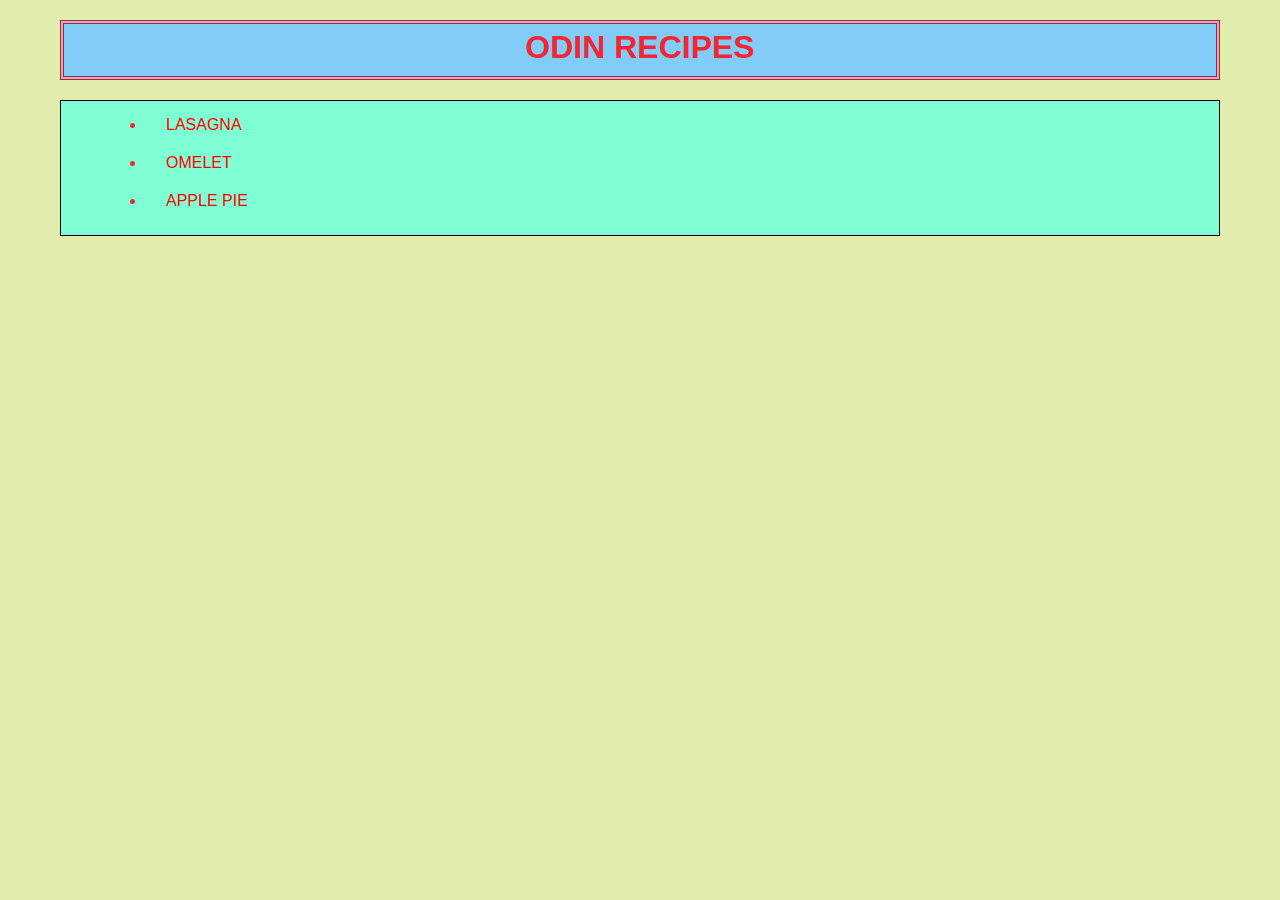
<file: index.html>
<!DOCTYPE html>
<html lang="en">
<head>
    <meta charset="UTF-8">
    <meta name="viewport" content="width=device-width, initial-scale=1.0">
    <link rel="stylesheet" href="style.css">
    <title>Document</title>
</head>
<body>
    <div class="title">ODIN RECIPES</div>

    <div class="links">
        <ul>
            <li> <a href="lasanha.html" target="_blank" rel="noopener noreferrer">LASAGNA</a></li>
            <li> <a href="omelet.html" target="_blank" rel="noopener noreferrer">OMELET</a></li>
            <li><a href="apple-pie.html" target="_blank" rel="noopener noreferrer">APPLE PIE</a></li>
        </ul> 
    </div>
       
</body>
</html>
</file>
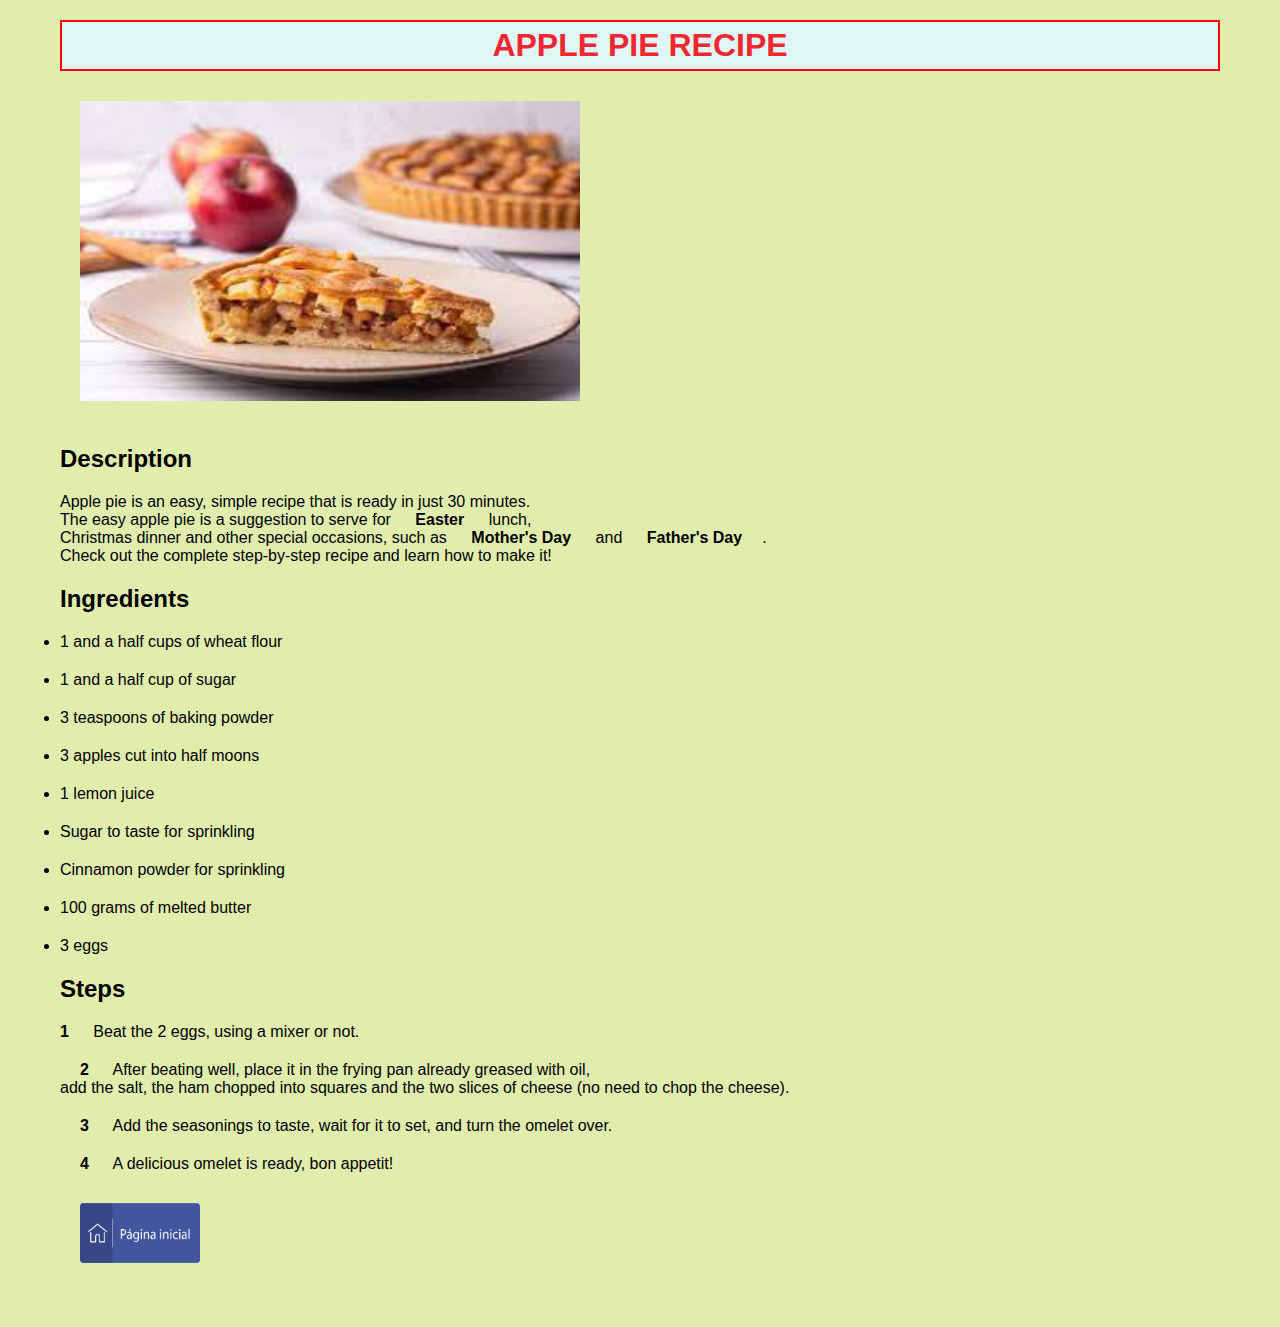
<file: apple-pie.html>
<!DOCTYPE html>
<html lang="en">
<head>
    <meta charset="UTF-8">
    <meta name="viewport" content="width=device-width, initial-scale=1.0">
    <link rel="stylesheet" href="style.css">
    <title>Document</title>
</head>
<body>
    <h1>APPLE PIE RECIPE</h1>
    <div>
        <img src="./apple-pie.jfif" alt="Image" height="300" width="500" />
    </div>

    <h2>Description</h2>
    <p>Apple pie is an easy, simple recipe that is ready in just 30 minutes.<br>
    The easy apple pie is a suggestion to serve for <strong>Easter</strong> lunch, <br>
    Christmas dinner and other special occasions, such as <strong>Mother's Day</strong> and <strong>Father's Day</strong>.<br>
    Check out the complete step-by-step recipe and learn how to make it!</p>
    
    <h2>Ingredients</h2
        <ul>
            <li>1 and a half cups of wheat flour</li>
            <li>1 and a half cup of sugar</li>
            <li>3 teaspoons of baking powder</li>
            <li>3 apples cut into half moons</li>
            <li>1 lemon juice</li>
            <li>Sugar to taste for sprinkling</li>
            <li>Cinnamon powder for sprinkling</li>
            <li>100 grams of melted butter</li>
            <li>3 eggs</li>
        </ul>

    <h2>Steps</h2
        <p><strong>1</strong> Beat the 2 eggs, using a mixer or not.</p>

         <p><strong>2</strong> After beating well, place it in the frying pan already greased with oil,<br>
         add the salt, the ham chopped into squares and the two slices of cheese (no need to chop the cheese).</p>
                
        <p><strong>3</strong> Add the seasonings to taste, wait for it to set, and turn the omelet over.</p> 

        <p><strong>4</strong> A delicious omelet is ready, bon appetit!</p>
    
<a href="https://fabiomatos-dev.github.io/odin-recipes/">
<img src="./Volte.png" alt="Image" height="60" width="120" /></a>   
</body>
</html>
</file>
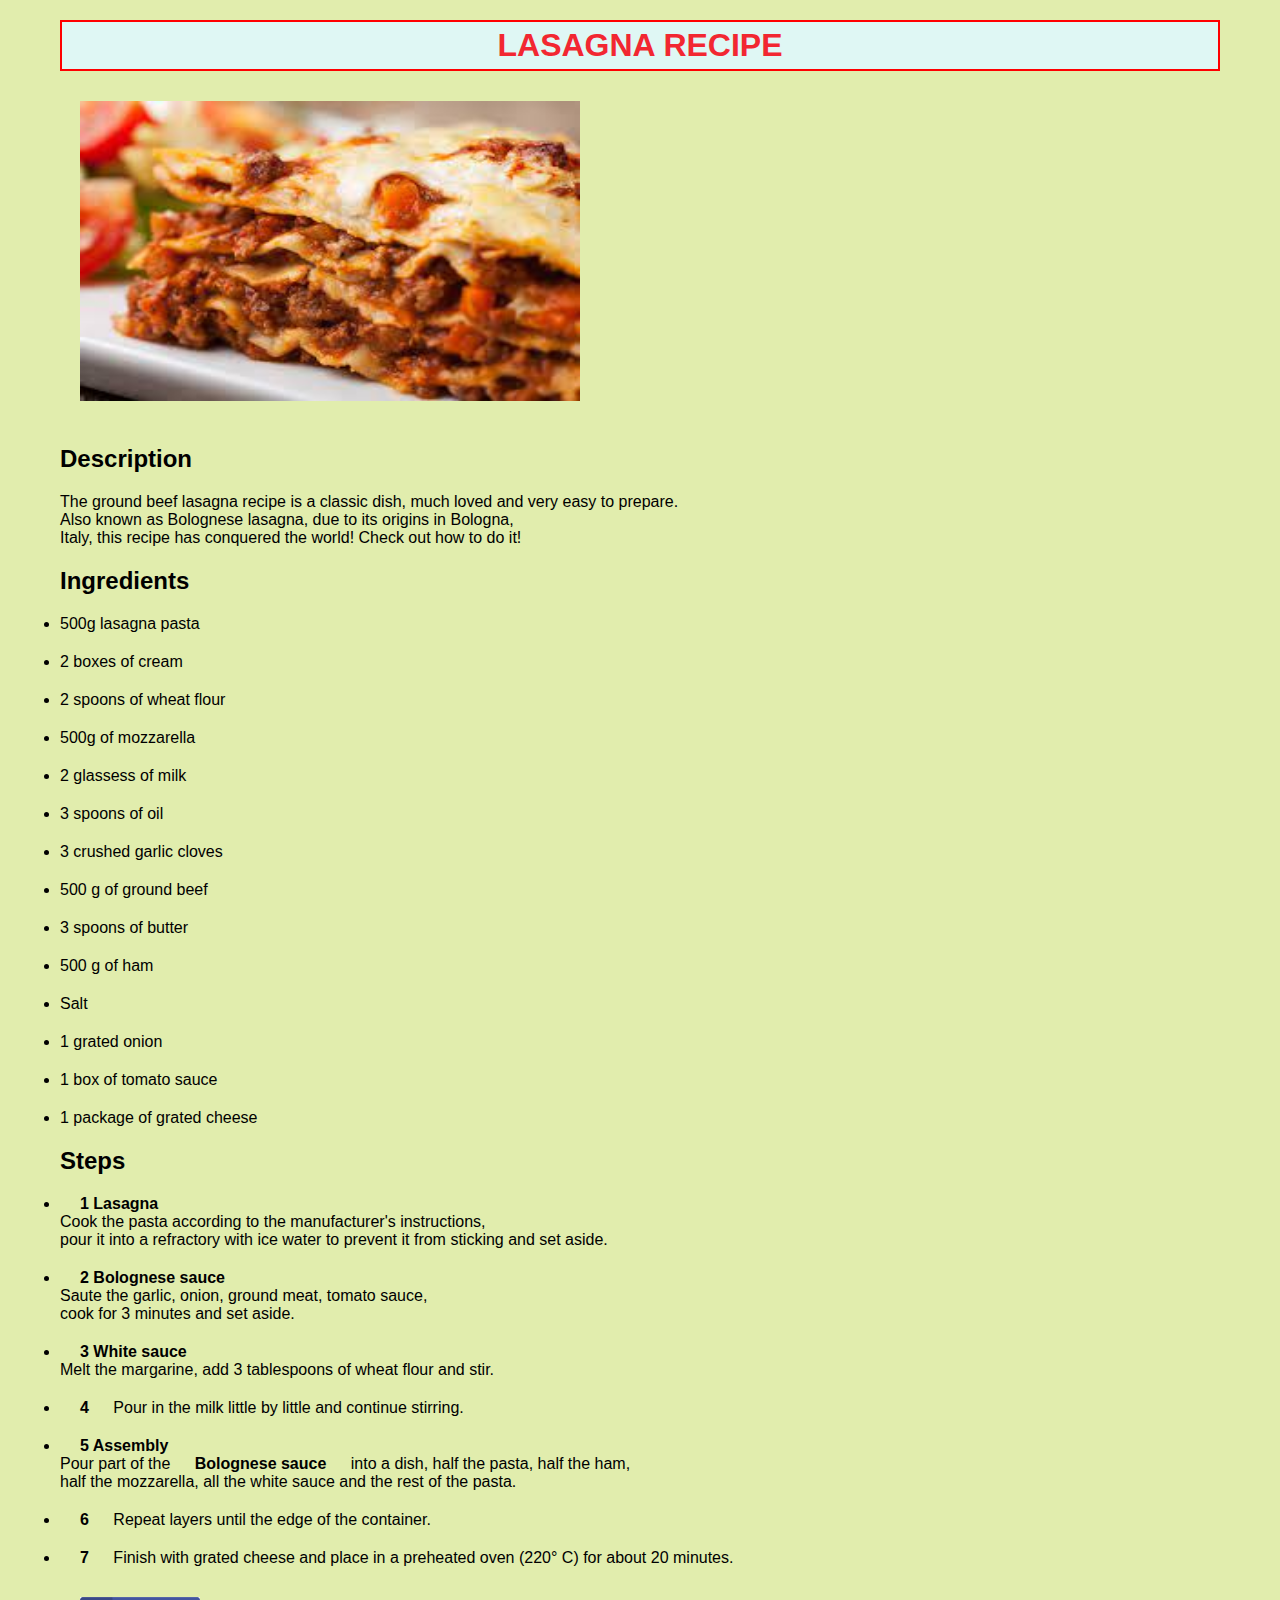
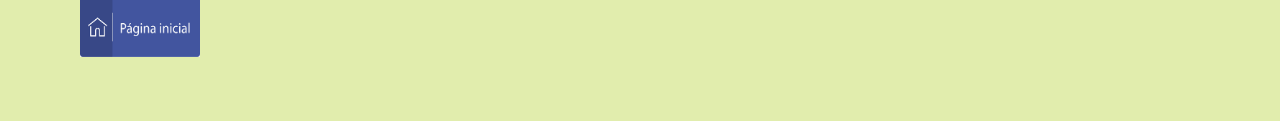
<file: lasanha.html>
<!DOCTYPE html>
<html lang="en">
<head>
    <meta charset="UTF-8">
    <meta name="viewport" content="width=device-width, initial-scale=1.0">
    <link rel="stylesheet" href="style.css">
    <title>Document</title>
</head>
<body>
    <h1>LASAGNA RECIPE</h1>
    <div>
        <img src="./Lasanha.jfif" alt="Image" height="300" width="500" />
    </div>
    <h2>Description</h2>
    <p>The ground beef lasagna recipe is a classic dish, much loved and very easy to prepare.<br> 
        Also known as Bolognese lasagna, due to its origins in Bologna,<br>
        Italy, this recipe has conquered the world! Check out how to do it!</p>
    
    <h2>Ingredients</h2
        <ul>
            <li>500g lasagna pasta</li>
            <li>2 boxes of cream</li>
            <li>2 spoons of wheat flour</li>
            <li>500g of mozzarella</li>
            <li>2 glassess of milk</li>
            <li>3 spoons of oil</li>
            <li>3 crushed garlic cloves</li>
            <li>500 g of ground beef</li>
            <li>3 spoons of butter</li>
            <li>500 g of ham</li>
            <li>Salt</li>
            <li>1 grated onion</li>
            <li>1 box of tomato sauce</li>
            <li>1 package of grated cheese</li>
        </ul>

    <h2>Steps</h2
        <ol>
            <li><strong>1 Lasagna</strong><br>
                Cook the pasta according to the manufacturer's instructions,<br>
                pour it into a refractory with ice water to prevent it from sticking and set aside.</li>
        
            <li><strong>2 Bolognese sauce</strong><br>
                Saute the garlic, onion, ground meat, tomato sauce, <br>
                cook for 3 minutes and set aside.</li>
                
            <li><strong>3 White sauce</strong><br>
                Melt the margarine, add 3 tablespoons of wheat flour and stir.</li>
        
            <li><strong>4</strong> Pour in the milk little by little and continue stirring.</li>
        
            <li><strong>5 Assembly </strong><br>
                Pour part of the <strong>Bolognese sauce</strong> into a dish, half the pasta, half the ham, <br>
                half the mozzarella, all the white sauce and the rest of the pasta.</li>
        
            <li><strong>6</strong> Repeat layers until the edge of the container.</li>
        
            <li><strong>7</strong> Finish with grated cheese and place in a preheated oven (220° C) for about 20 minutes.</li>

        </ol>
<a href="https://fabiomatos-dev.github.io/odin-recipes/">
<img src="./Volte.png" alt="Image" height="60" width="120" /></a>
</body>
</html>
</file>
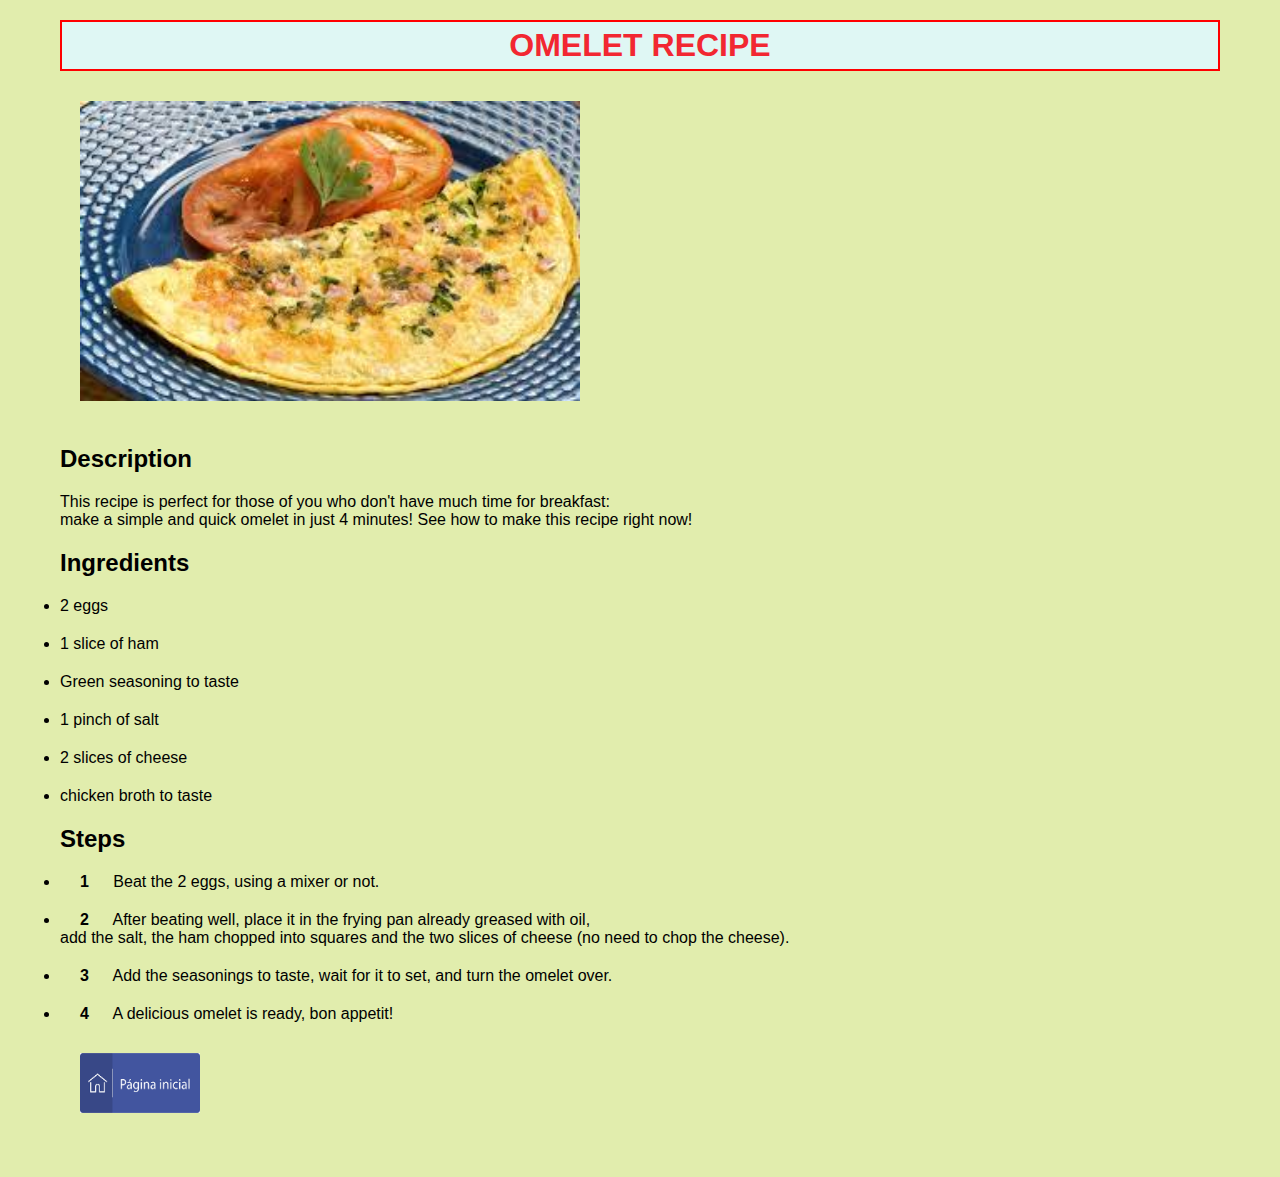
<file: omelet.html>
<!DOCTYPE html>
<html lang="en">
<head>
    <meta charset="UTF-8">
    <meta name="viewport" content="width=device-width, initial-scale=1.0">
    <link rel="stylesheet" href="style.css">
    <title>Document</title>
</head>
<body>
    <h1>OMELET RECIPE</h1>
    <div>    
        <img src="./Omelete.jfif" alt="Image" height="300" width="500" />
    </div>

    <h2>Description</h2>
    <p>This recipe is perfect for those of you who don't have much time for breakfast:<br>
     make a simple and quick omelet in just 4 minutes! See how to make this recipe right now!</p>
    
    <h2>Ingredients</h2
        <ul>
            <li>2 eggs</li>
            <li>1 slice of ham</li>
            <li>Green seasoning to taste</li>
            <li>1 pinch of salt</li>
            <li>2 slices of cheese</li>
            <li>chicken broth to taste</li>
        </ul>

    <h2>Steps</h2
        <ol>
            <li><strong>1</strong> Beat the 2 eggs, using a mixer or not.</li>
            <li><strong>2</strong> After beating well, place it in the frying pan already greased with oil,<br>
            add the salt, the ham chopped into squares and the two slices of cheese (no need to chop the cheese).</li>
            <li><strong>3</strong> Add the seasonings to taste, wait for it to set, and turn the omelet over.</li>
            <li><strong>4</strong> A delicious omelet is ready, bon appetit!</li>
        </ol>      

<a href="https://fabiomatos-dev.github.io/odin-recipes/">
<img src="./Volte.png" alt="Image" height="60" width="120" /></a>
</body>
</html>
</file>
<file: style.css>
*{
  background-color: #e1edad;
  font-family: "Georgia", sans-serif, serif;
  margin: 20px;
  margin-top: 10px;
}


.title{
  border: 4px double red;
  background-color: #82ccfa;
  color: #f22731;
  padding: 5px;
  text-align: center;
  font-size: xx-large;
  font-weight: bold;
  padding-bottom: 10px;
}

.links{
  border: 1px solid black;
  color: #f22731;
  padding: 5px;
  background-color: aquamarine;
}

.links ul{
  background-color: aquamarine;
  text-decoration: none;
}

.links ul li{
  background-color: aquamarine;
  text-decoration: none;
}

.links ul li a{
  background-color: aquamarine;
  text-decoration: none;
  color: red;
}

.links ul li a:hover{
  background-color: #ffae21;
  color: white;
  font-weight: bold;
}


h1{
  border: 2px solid red;
  background-color: #dff7f4;
  color: #f22731;
  padding: 5px;
  text-align: center;
}
</file>
